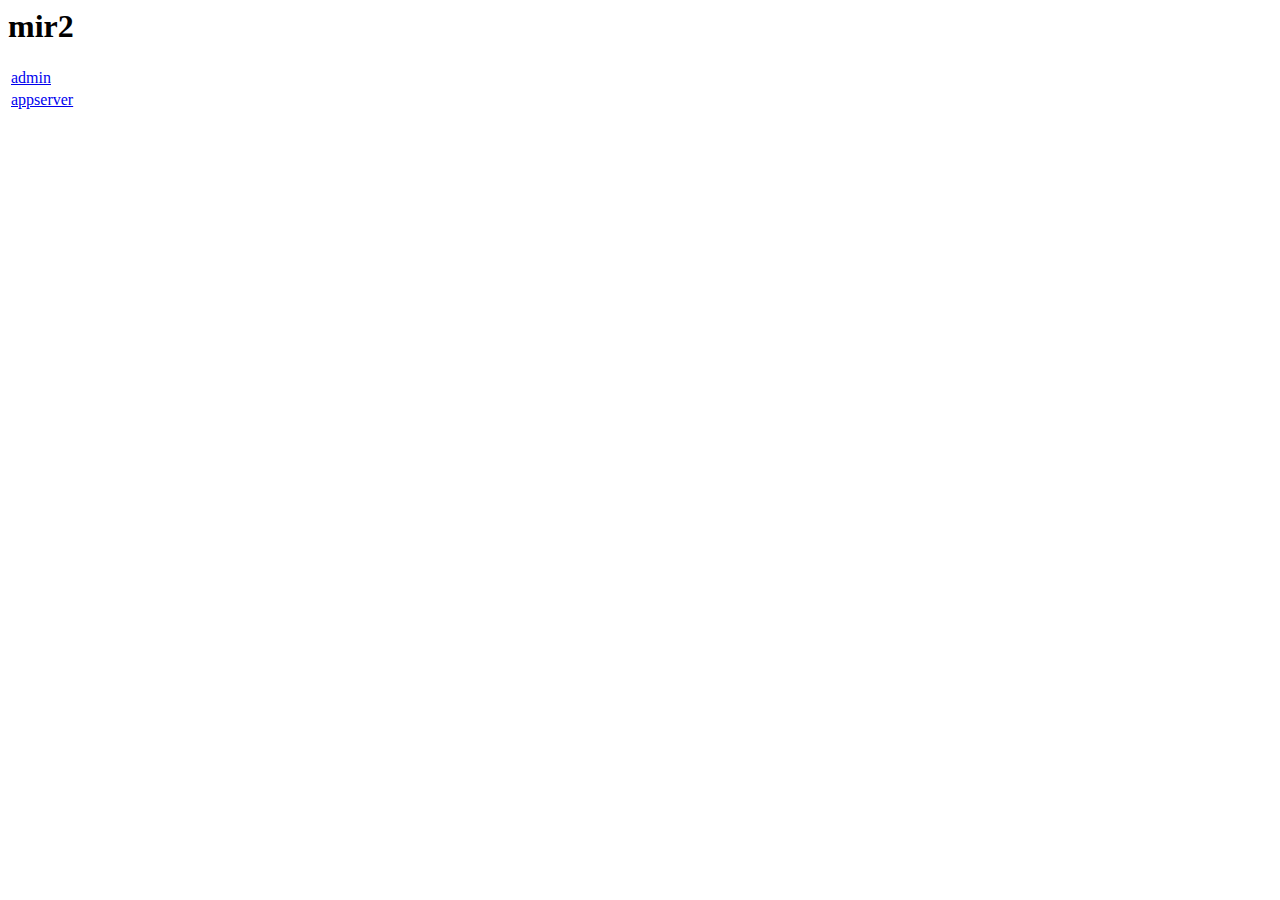
<file: mir2_appserveer/war/index.html>
<!DOCTYPE HTML PUBLIC "-//W3C//DTD HTML 4.01 Transitional//EN">
<!-- The HTML 4.01 Transitional DOCTYPE declaration-->
<!-- above set at the top of the file will set     -->
<!-- the browser's rendering engine into           -->
<!-- "Quirks Mode". Replacing this declaration     -->
<!-- with a "Standards Mode" doctype is supported, -->
<!-- but may lead to some differences in layout.   -->

<html>
  <head>
    <meta http-equiv="content-type" content="text/html; charset=UTF-8">
    <title>mir2</title>
  </head>

  <body>
    <h1>mir2</h1>
    <table>
      <tr>
        <td><a href="admin/login.jsp">admin</a></td>
      </tr>
	  <tr>
        <td><a href="appserver/login.jsp">appserver</a></td>
      </tr>
    </table>
  </body>
</html>
</file>
